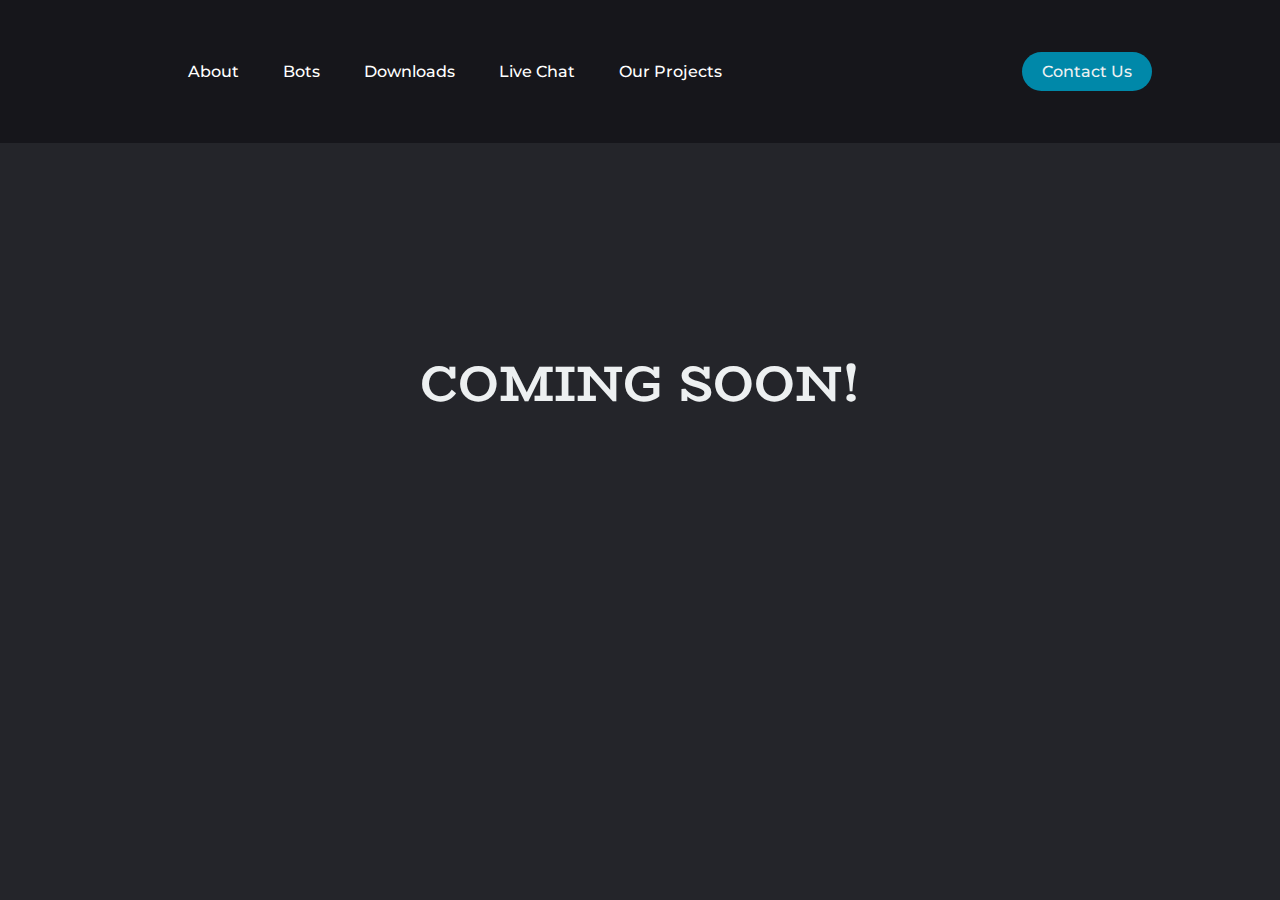
<file: Home.html>
<!DOCTYPE html>
<html lang="en">
    <head>

        <!--Set Title:-->

        <title>Aries | Home</title>

        <!--Set CSS:-->

        <link rel="stylesheet" href="Home.css">

        <!--Meta Data:-->

        <meta charset="utf-8">
        <meta name="author" content="Aries">
        <meta name="description" content="Apps? Security? Rockets? We do it all here, we may be new but give us a try!">
        <meta name="keywords" content="Aries , Nyx , Coding, Rockets , Quanta">
        <meta name="viewport" content="width=device-width, initial-scale=1.0">

        <!--Import Monserrat | Font-->

        <link rel="preconnect" href="https://fonts.googleapis.com">
        <link rel="preconnect" href="https://fonts.gstatic.com" crossorigin>
        <link href="https://fonts.googleapis.com/css2?family=Montserrat:wght@500&display=swap" rel="stylesheet">

        <!--Import Kanit | Font-->

        <link rel="preconnect" href="https://fonts.googleapis.com">
        <link rel="preconnect" href="https://fonts.gstatic.com" crossorigin>
        <link href="https://fonts.googleapis.com/css2?family=Kanit:wght@500&display=swap" rel="stylesheet">

        <!--Import Source Code Pro | Font-->

        <link rel="preconnect" href="https://fonts.googleapis.com">
        <link rel="preconnect" href="https://fonts.gstatic.com" crossorigin>
        <link href="https://fonts.googleapis.com/css2?family=Source+Code+Pro:wght@200&display=swap" rel="stylesheet">

        <!--Import BioRhyme | Font-->

        <link rel="preconnect" href="https://fonts.googleapis.com">
        <link rel="preconnect" href="https://fonts.gstatic.com" crossorigin>
        <link href="https://fonts.googleapis.com/css2?family=BioRhyme:wght@700&display=swap" rel="stylesheet">

    </head>

    <body>

        <!--Header:-->

        <header>

            <nav>

                <ul class="nav_links">
                    <!--About Header.-->
                    <li> 
                        <a href="/About.html"><p class="nav_link_about">About</p>
                            
                        </a>
                    </li>
                    <!--Bots Header.-->
                    <li>
                        <a href="/Bots.html"><p class="nav_link_bots">Bots</p>
                             
                        </a>
                    </li>
                    <!--Downloads Header.-->
                    <li>
                        <a href="/Downloads.html"><p class="nav_link_downloads">Downloads</p>

                        </a>
                    </li>
                    <!--Live Chat Header.-->
                    <li>
                        <a href="/LiveChat.html"><p class="nav_link_live_chat">Live Chat</p>

                        </a>
                    </li>
                    <!--Projects Header.-->
                    <li>
                        <a href="/Projects.html"><p class="nav_link_projects">Our Projects</p>

                        </a>
                    </li>
                </ul>

            </nav>

            <!--Contact Selection:-->

            <a class="cta" href="mailto:ariesserver123@gmail.com">
                <button>Contact Us</button>
            </a>

        </header>

       <main>

        <div class="HOME">

            <H1 class="HOME-TITLE" style="font-family: BioRhyme;">

                COMING SOON!

            </H1>
        </div>

       </main>

        <!--Style:-->

        <style>
            body {
            box-sizing: border-box;
            margin: 0;
            padding: 0;
            background-color: #24252a;
          }
        </style>

    </body>

</html>
</file>
<file: Home.css>
/*Main body text*/

.HOME-TITLE {
    color: #edf0f1;
    font-family: "BioRhyme" , sans-serif;
    font-size: large;
    font-size: 50px;
    text-align: center;
    padding: 10px 30px;
    margin-top: 15%; 
}

/*Nav links*/

.nav_link_about , .nav_link_bots , .nav_link_downloads , .nav_link_live_chat , .nav_link_projects {
  display: inline-block;
  position: relative;
  color: #ffffff;
}

.nav_link_about:after , .nav_link_bots:after , .nav_link_downloads:after , .nav_link_live_chat:after , .nav_link_projects:after {
  content: '';
  position: absolute;
  width: 100%;
  transform: scaleX(0);
  height: 2px;
  bottom: 0;
  left: 0;
  background-color: #ffffff;
  transform-origin: bottom right;
  transition: transform 0.25s ease-out;
}

.nav_link_about:hover:after , .nav_link_bots:hover:after , .nav_link_downloads:hover:after , .nav_link_live_chat:hover:after , .nav_link_projects:hover:after {
  transform: scaleX(1);
  transform-origin: bottom left;
}

li , a , button {
    font-family: "Montserrat" , sans-serif;
    font-weight: 500;
    font-size: 16px;
    color: #edf0f1;
    text-decoration: none;
}

header {
    display: flex;
    justify-content: space-between;
    align-items: center;
    padding: 30px 10%;
    background-color: #16161b;
}

.nav_links {
    list-style: none;
}

.nav_links li {
    display: inline-block;
    padding: 0px 20px;
}

.nav_links li a {
    transition: all 0.3s ease 0s;
}

.nav_links li a :hover{
    color: #0088a9;
}

button {
    padding: 10px 20px;
    background-color: rgba(0 , 136 , 169 , 1);
    border: none;
    border-radius: 50px;
    cursor: pointer;
    transition: all 0.3s ease 0s;
}

button:hover {
    background-color: rgba(0 , 136 , 169 , 0.8);
}
</file>
